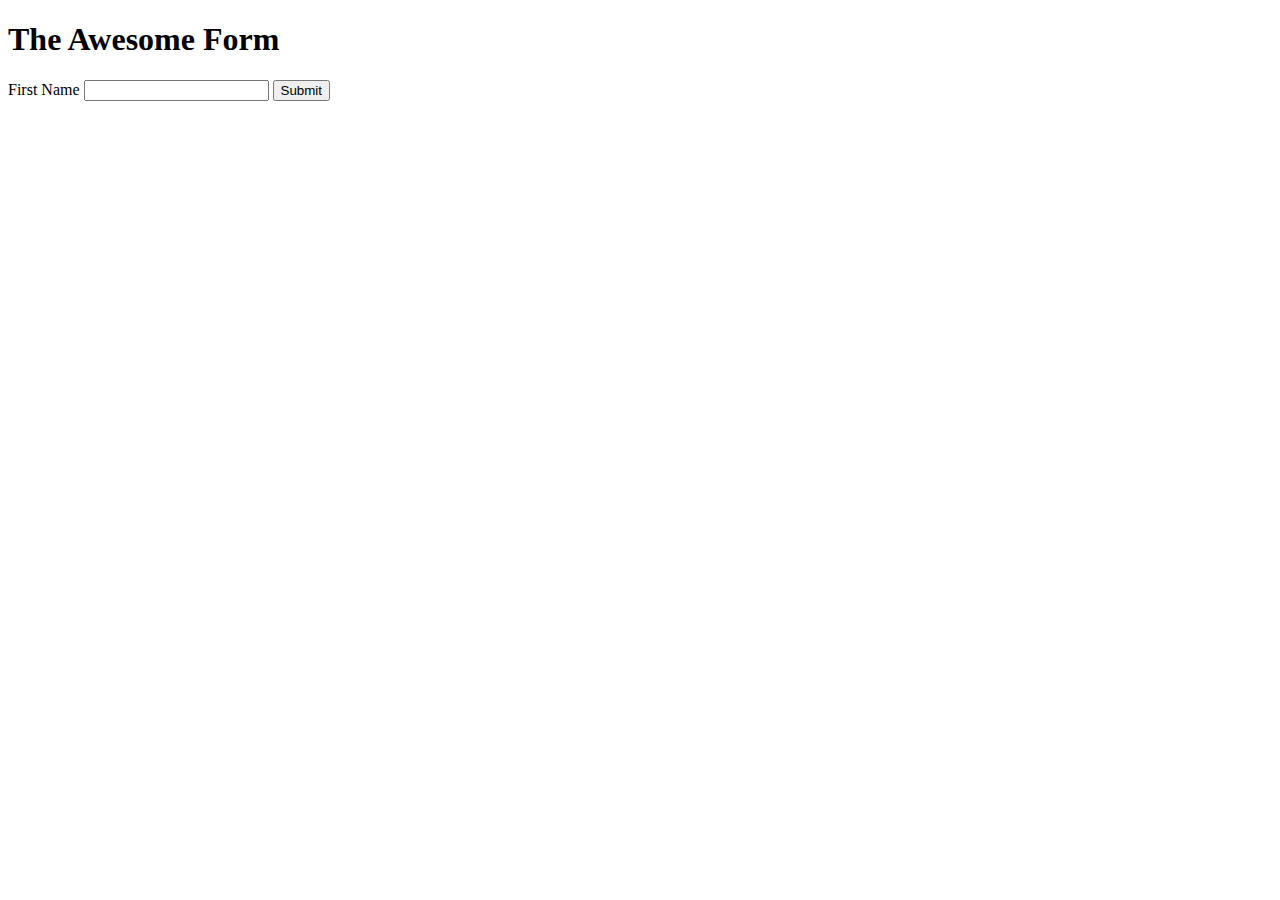
<file: labwork/lab2/form.html>
<!DOCTYPE HTML>  
<html>
<head>
<style type="text/css">
   
</style>
<meta charset="utf-8">
<title>The Awesome Form</title>     
</head>
<body> 
    <h1>The Awesome Form</h1>
<form action="form.php" method="POST">
    <label for="first_name">First Name</label>
    <input type="text" id="first_name" name="first_name" required >
    <button>Submit</button>
</form>
</body>
</html>
</file>
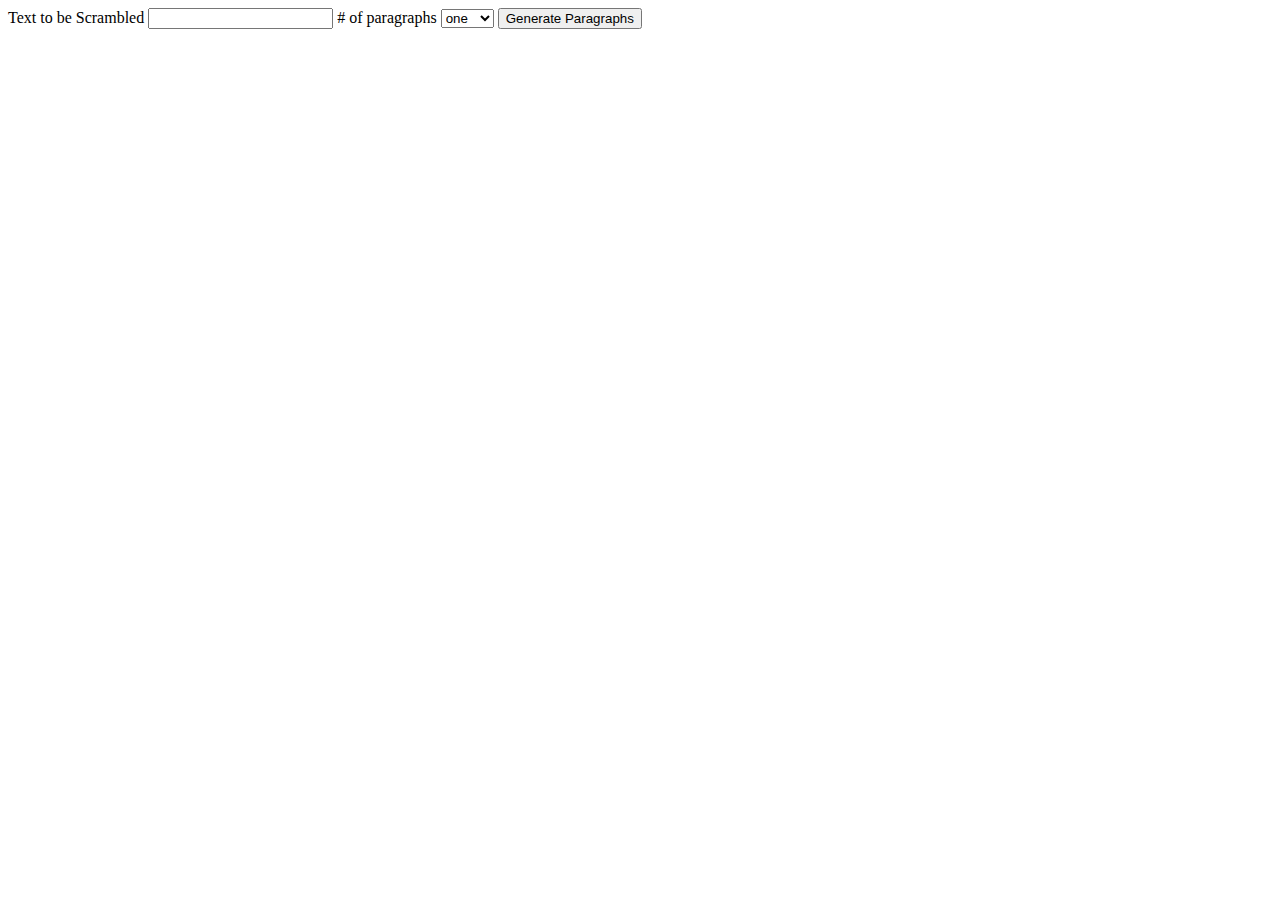
<file: labwork/lab4/generator_form.html>
<!DOCTYPE html>
<html>
    <head>
        <title>Lorem Ipsum Generator</title>
    </head>
    <body>
        <form action="generator.php" method="POST">
            <label for="text">Text to be Scrambled</label>
            <input type="text" name="text" id="text">
            <label for="paragraphs"># of paragraphs</label>
            <select id="paragraphs" name="paragraphs">
                <option value="1">one</option>
                 <option value="2">two</option>
                  <option value="3">three</option>
                   <option value="4">four</option>
                    <option value="5">five</option>
                
            </select>
            <button>Generate Paragraphs</button>
        </form>

    </body>
</html>
</file>
